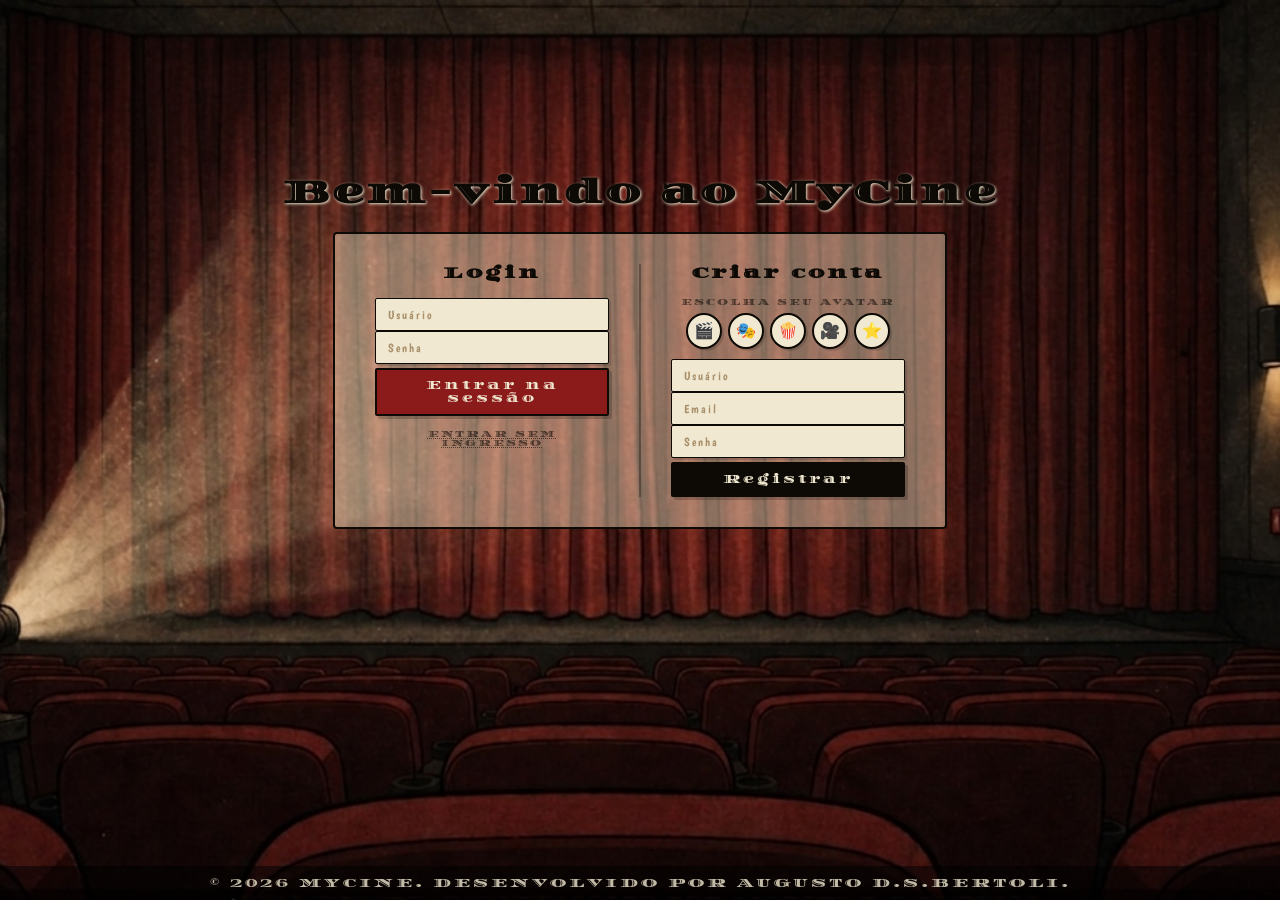
<file: index.html>
<!DOCTYPE html>
<html lang="pt-br">
<head>
    <meta charset="UTF-8">
    <meta http-equiv="refresh" content="0; url=./Cadastro/login.html">
    <title>MyCine</title>
</head>
<body></body>
</html>
</file>
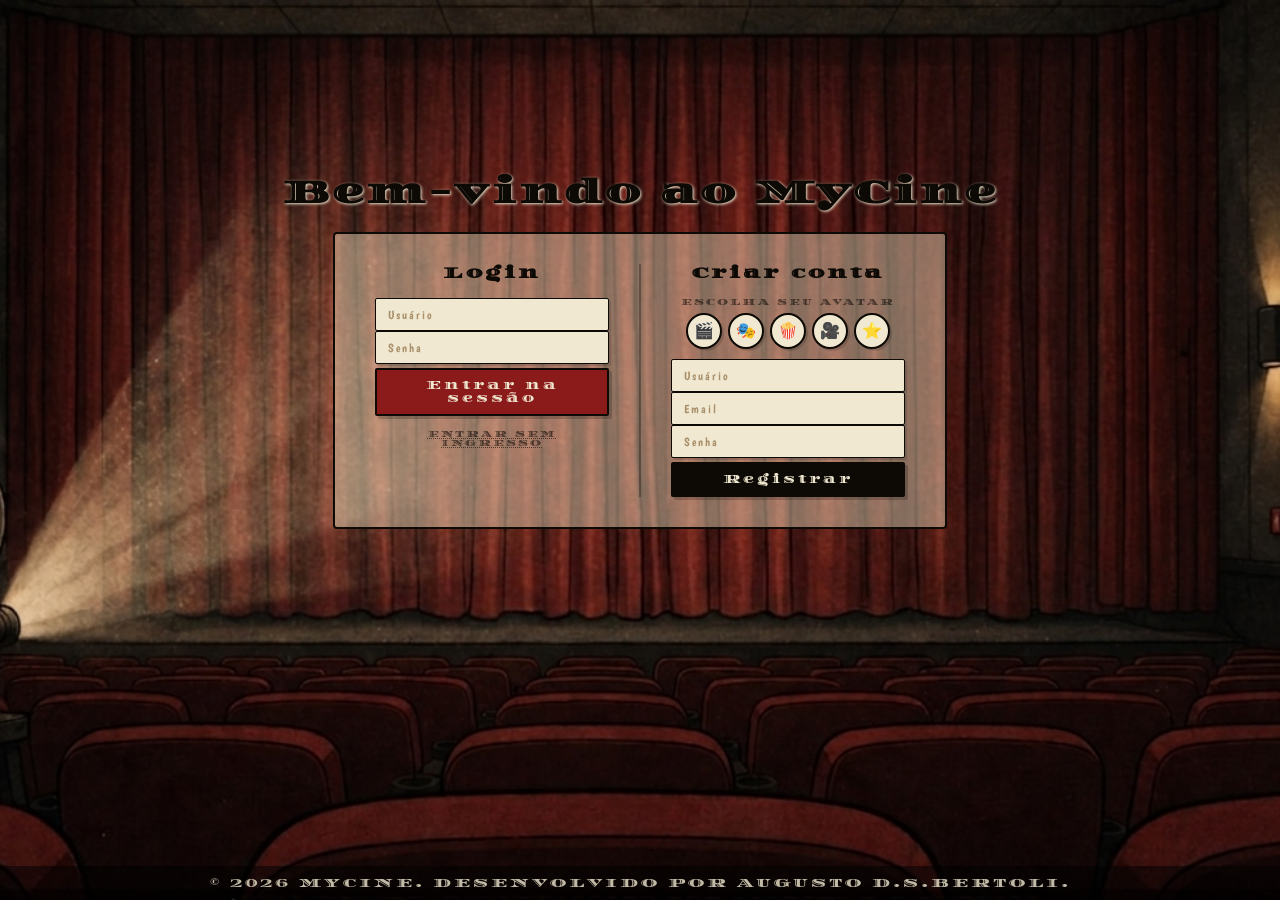
<file: Cadastro/login.html>
<!DOCTYPE html>
<html lang="pt-br">

<head>
    <meta charset="UTF-8">
    <meta name="viewport" content="width=device-width, initial-scale=1.0">
    <link rel="stylesheet" href="../style.css">
    <title>MyCine - Cadastro</title>
</head>

<body class="page-login">

    <main>
        <h1 class="titulo">Bem-vindo ao MyCine</h1>
        <div class="container">
            <div class="container-login">
                <h2>Login</h2>
                <form action="#">
                    <input type="text" id="login-usuario" placeholder="Usuário">
                    <input type="password" id="login-senha" placeholder="Senha">
                    <button type="submit">Entrar na sessão</button>
                </form>
                <a href="../Home/home.html">Entrar sem ingresso</a>
            </div>

            <div class="divider"></div>

            <div class="container-cadastro">
                <h2>Criar conta</h2>
                <form action="#">
                    <div class="avatar-selector">
                        <p>Escolha seu avatar</p>
                        <div class="avatares">
                            <span class="avatar">🎬</span>
                            <span class="avatar">🎭</span>
                            <span class="avatar">🍿</span>
                            <span class="avatar">🎥</span>
                            <span class="avatar">⭐</span>
                        </div>
                    </div>
                    <input type="text" id="cad-usuario" placeholder="Usuário">
                    <input type="email" id="cad-email" placeholder="Email">
                    <input type="password" id="cad-senha" placeholder="Senha">
                    <button type="submit">Registrar</button>
                </form>
            </div>
        </div>
    </main>

    <footer>
        <p>© 2026 MyCine. Desenvolvido por Augusto D.S.Bertoli.</p>
    </footer>

    <script src="login.js"></script>
</body>

</html>
</file>
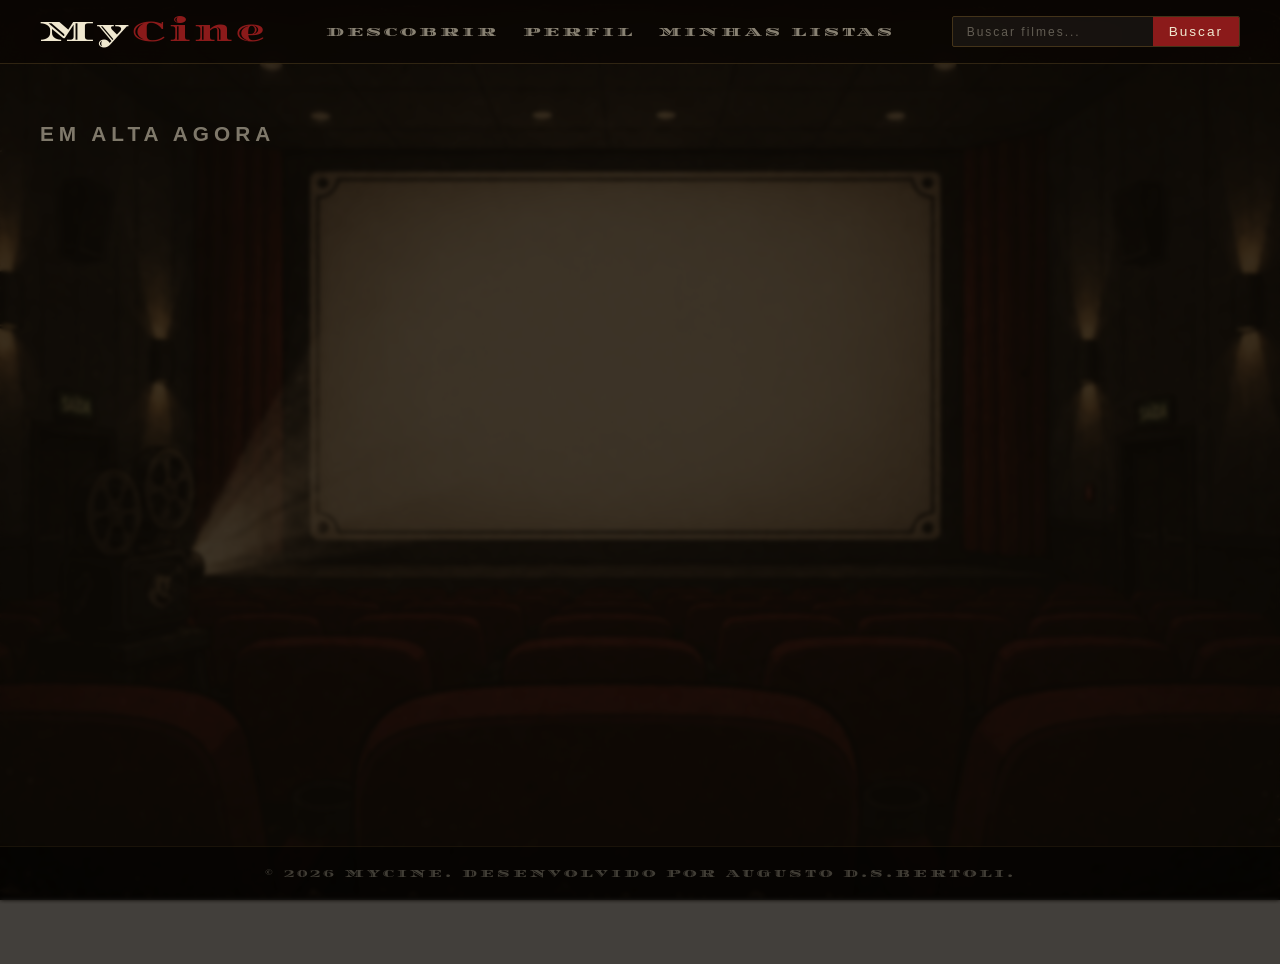
<file: Detalhes/detalhes.html>
<!DOCTYPE html>
<html lang="pt-br">
<head>
    <meta charset="UTF-8">
    <meta name="viewport" content="width=device-width, initial-scale=1.0">
    <link rel="stylesheet" href="../style.css">
    <title>MyCine - Detalhes</title>
</head>
<body class="page-detalhes">

    <header>
        <div class="logo">My<span>Cine</span></div>
        <nav class="menu">
            <a href="../Home/home.html">Descobrir</a>
            <a href="../Perfil/perfil.html">Perfil</a>
            <a href="../Perfil/perfil.html#listas">Minhas Listas</a>
        </nav>
        <button class="btn-voltar" onclick="history.back()">← Voltar</button>
    </header>

    <main id="detalhes-main">

        <!-- backdrop -->
        <div class="backdrop" id="backdrop"></div>

        <!-- conteúdo principal -->
        <div class="detalhes-container">

            <div class="poster-wrap">
                <img id="poster" src="" alt="Poster"/>
            </div>

            <div class="info-wrap">
                <h1 id="titulo"></h1>
                <p id="tagline"></p>

                <div class="chips" id="chips"></div>
                <div class="generos" id="generos"></div>

                <p class="overview" id="overview"></p>

                <div class="acoes">
                    <button class="btn-fav" id="btn-fav">🤍 Favoritar</button>
                    <button class="btn-assistido" id="btn-assistido">✅ Marcar como assistido</button>
                    <button class="btn-lista" id="btn-lista">➕ Adicionar à lista</button>
                </div>

                <!-- onde assistir -->
                <div class="onde-assistir" id="onde-assistir">
                    <h3>Onde Assistir no Brasil</h3>
                    <div class="providers" id="providers"></div>
                </div>
            </div>
        </div>

        <!-- elenco -->
        <div class="elenco-section">
            <h2 class="section-title">Elenco Principal</h2>
            <div class="elenco-grid" id="elenco"></div>
        </div>

        <!-- similares -->
        <div class="similares-section">
            <h2 class="section-title">Filmes Similares</h2>
            <div class="similares-grid" id="similares"></div>
        </div>

    </main>

    <footer>
        <p>© 2026 MyCine. Desenvolvido por Augusto D.S.Bertoli.</p>
    </footer>

    <script src="detalhes.js"></script>
</body>
</html>
</file>
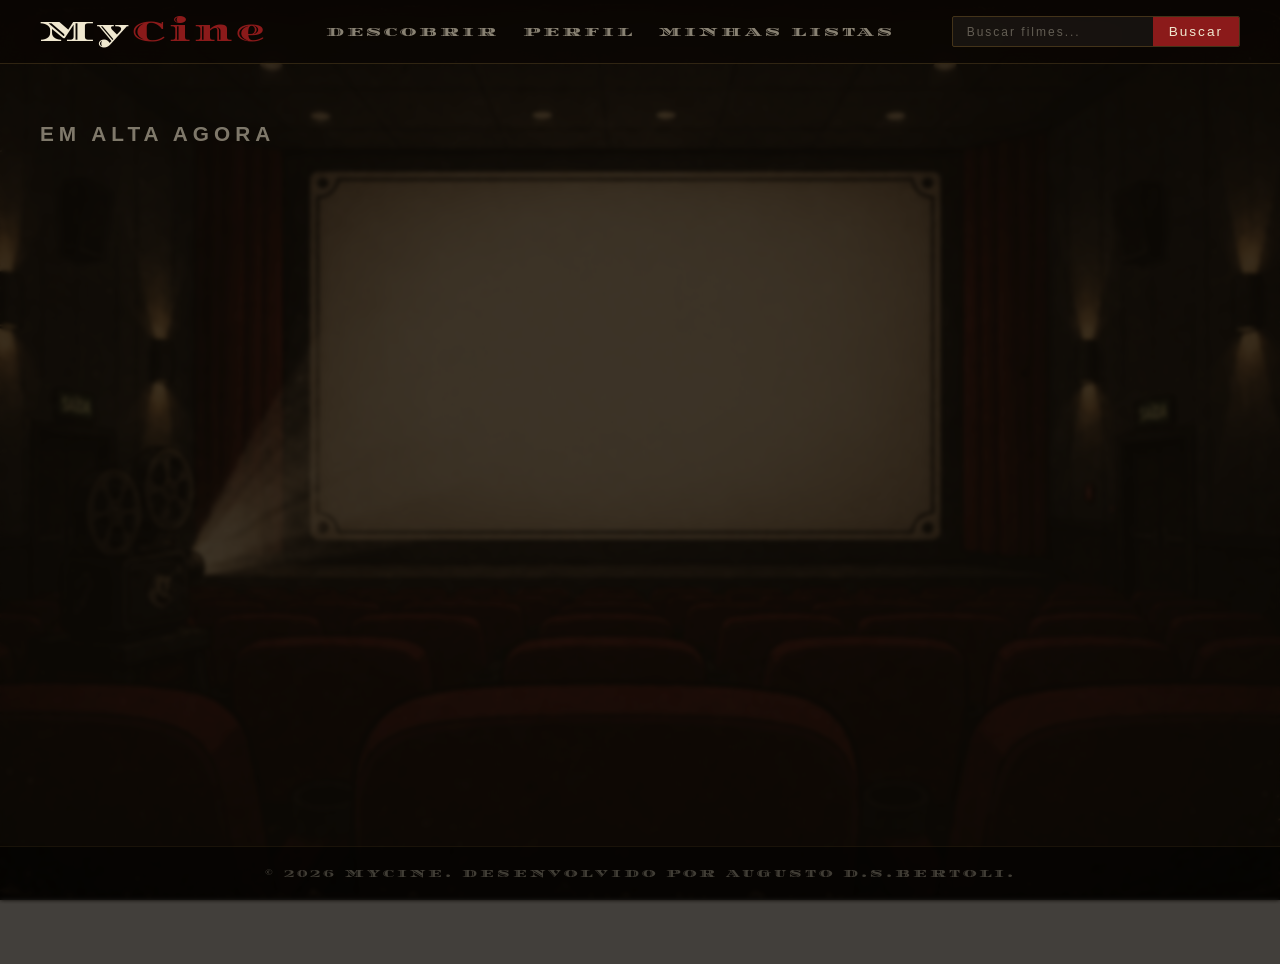
<file: Home/home.html>
<!DOCTYPE html>
<html lang="pt-br">
<head>
    <meta charset="UTF-8">
    <meta name="viewport" content="width=device-width, initial-scale=1.0">
    <link rel="stylesheet" href="../style.css">
    <title>MyCine - Home</title>
</head>
<body class="page-home">

    <header>
        <div class="logo">My<span>Cine</span></div>
        <nav>
            <a href="#" class="active">Descobrir</a>
            <a href="../Perfil/perfil.html">Perfil</a>
            <a href="../Perfil/perfil.html#listas">Minhas Listas</a>
        </nav>
        <div class="search-bar">
            <input type="text" id="busca" placeholder="Buscar filmes...">
            <button id="btn-busca">Buscar</button>
        </div>
    </header>

    <main>
        <div class="genre-row" id="genre-row"></div>

        <h2 class="section-title" id="results-title">Em Alta Agora</h2>

        <div class="movie-grid" id="movie-grid"></div>

        <div class="loader" id="loader">Carregando...</div>
    </main>

    <footer>
        <p>© 2026 MyCine. Desenvolvido por Augusto D.S.Bertoli.</p>
    </footer>

    <script src="home.js"></script>
</body>
</html>
</file>
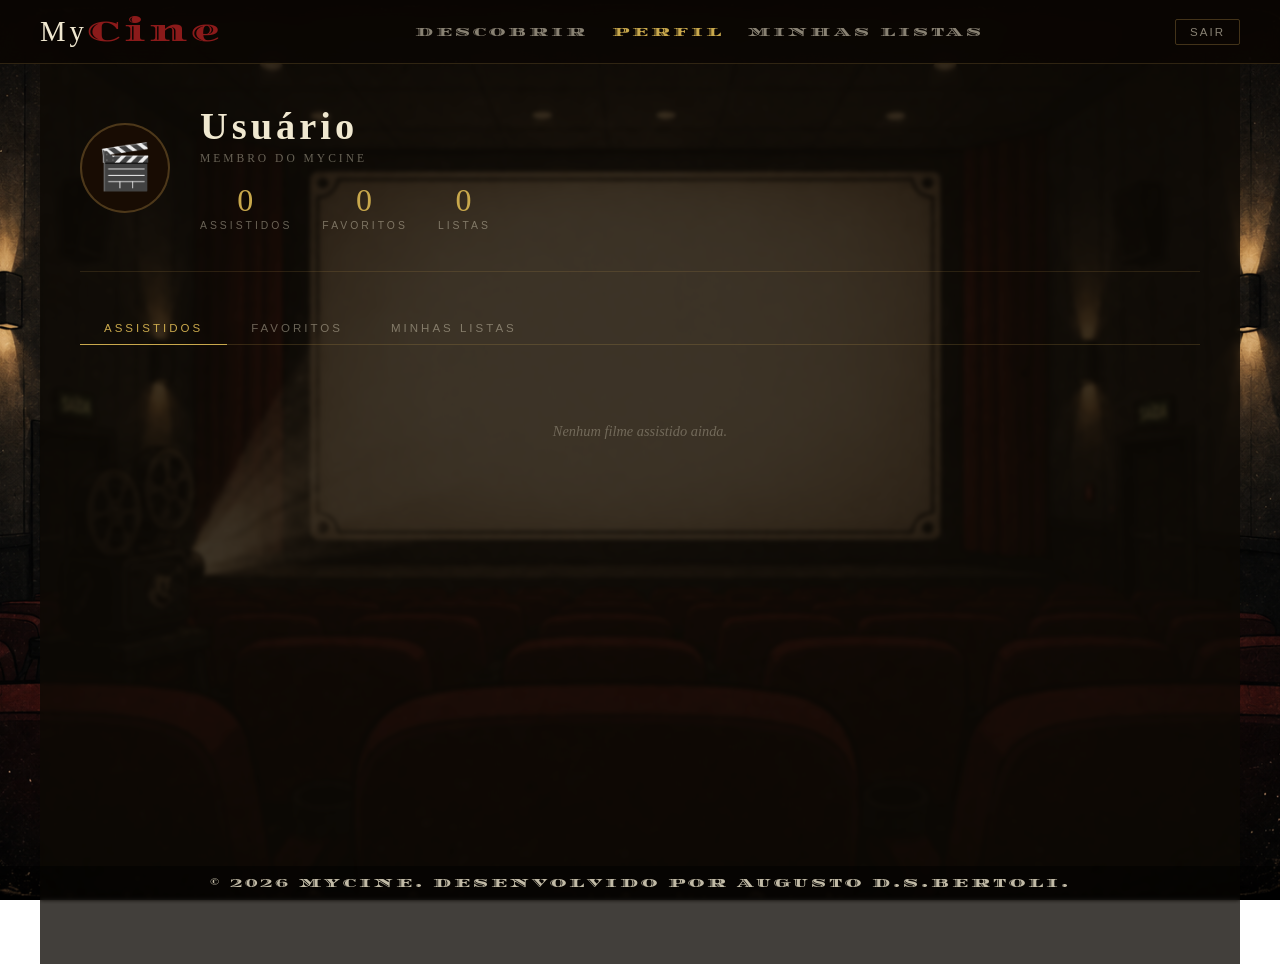
<file: Lista/lista.html>
<!DOCTYPE html>
<html lang="pt-br">
<head>
    <meta charset="UTF-8">
    <meta name="viewport" content="width=device-width, initial-scale=1.0">
    <link rel="stylesheet" href="../style.css">
    <title>MyCine - Lista</title>
</head>
<body class="page-lista">

    <header>
        <div class="logo">My<span>Cine</span></div>
        <nav>
            <a href="../Home/home.html">Descobrir</a>
            <a href="../Perfil/perfil.html">Perfil</a>
            <a href="../Perfil/perfil.html#listas" class="active">Minhas Listas</a>
        </nav>
        <button class="btn-voltar" onclick="history.back()">← Voltar</button>
    </header>

    <main>

        <div class="lista-hero">
            <div class="lista-icone" id="lista-icone">🎬</div>
            <div class="lista-hero-info">
                <h1 id="lista-nome">Minha Lista</h1>
                <p class="lista-qtd" id="lista-qtd">0 filmes</p>
                <div class="lista-acoes">
                    <button class="btn-renomear" id="btn-renomear">✏️ Renomear</button>
                    <button class="btn-excluir" id="btn-excluir">🗑️ Excluir lista</button>
                </div>
            </div>
        </div>

        <div class="movie-grid" id="movie-grid"></div>
        <p class="vazio" id="vazio">Nenhum filme nesta lista ainda.</p>

    </main>

    <footer>
        <p>© 2026 MyCine. Desenvolvido por Augusto D.S.Bertoli.</p>
    </footer>

    <script src="lista.js"></script>
</body>
</html>
</file>
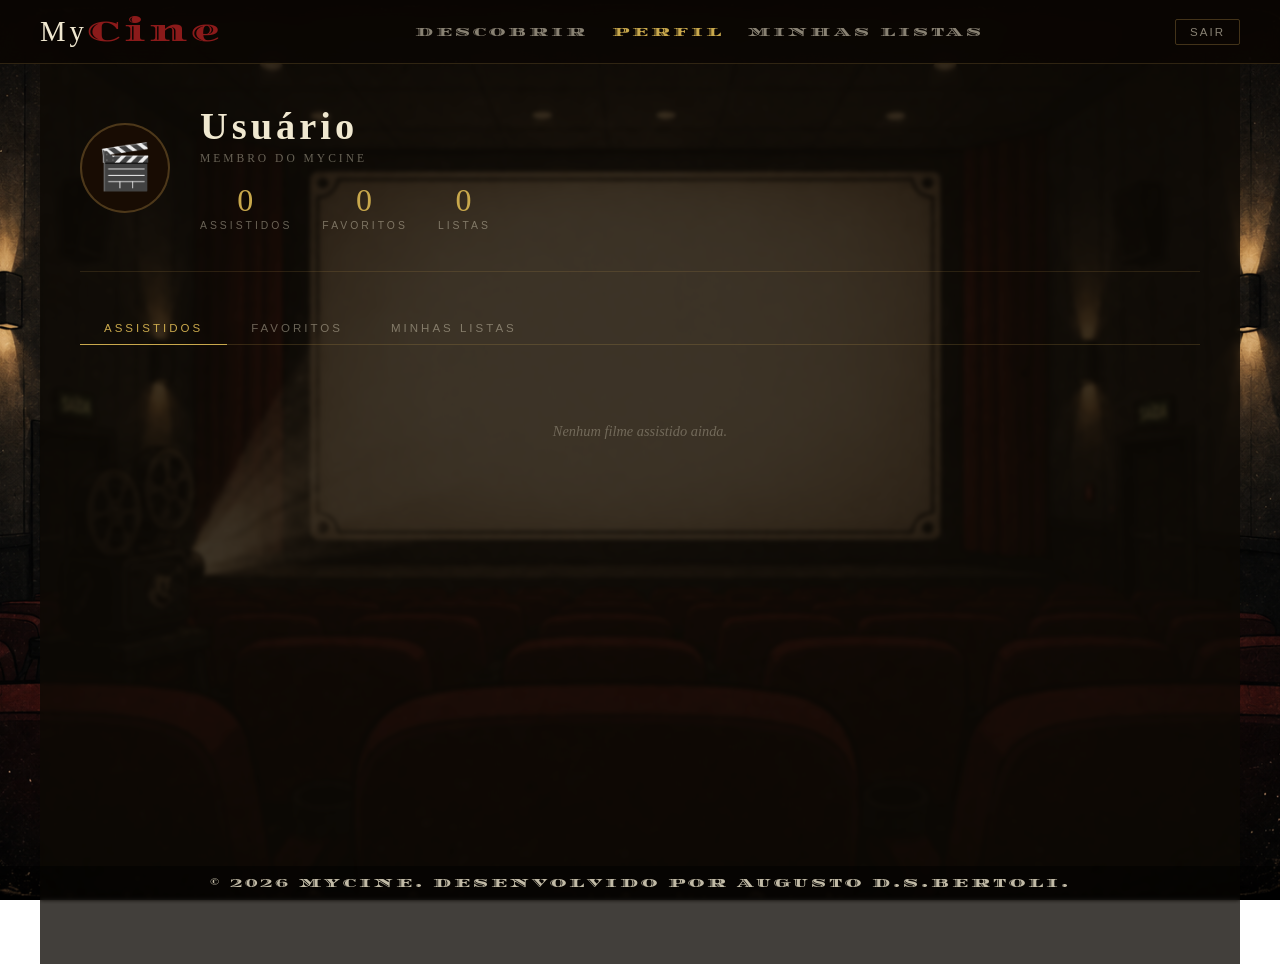
<file: Perfil/perfil.html>
<!DOCTYPE html>
<html lang="pt-br">
<head>
    <meta charset="UTF-8">
    <meta name="viewport" content="width=device-width, initial-scale=1.0">
    <link rel="stylesheet" href="../style.css">
    <title>MyCine - Perfil</title>
</head>
<body class="page-perfil">

    <header>
        <div class="logo">My<span>Cine</span></div>
        <nav>
            <a href="../Home/home.html">Descobrir</a>
            <a href="../Perfil/perfil.html" class="active">Perfil</a>
            <a href="../Perfil/perfil.html#listas">Minhas Listas</a>
        </nav>
        <button class="btn-sair" id="btn-sair">Sair</button>
    </header>

    <main>

        <!-- hero do perfil -->
        <div class="perfil-hero">
            <div class="avatar-grande" id="avatar-grande">🎬</div>
            <div class="perfil-info">
                <h1 id="perfil-nome">Usuário</h1>
                <p class="perfil-membro">Membro do MyCine</p>
                <div class="perfil-stats">
                    <div class="stat">
                        <span class="stat-num" id="stat-assistidos">0</span>
                        <span class="stat-label">Assistidos</span>
                    </div>
                    <div class="stat">
                        <span class="stat-num" id="stat-favoritos">0</span>
                        <span class="stat-label">Favoritos</span>
                    </div>
                    <div class="stat">
                        <span class="stat-num" id="stat-listas">0</span>
                        <span class="stat-label">Listas</span>
                    </div>
                </div>
            </div>
        </div>

        <!-- abas -->
        <div class="abas">
            <button class="aba active" data-aba="assistidos">Assistidos</button>
            <button class="aba" data-aba="favoritos">Favoritos</button>
            <button class="aba" data-aba="listas">Minhas Listas</button>
        </div>

        <!-- conteúdo das abas -->
        <div class="aba-conteudo" id="aba-conteudo">

            <!-- assistidos -->
            <div class="aba-panel active" id="panel-assistidos">
                <div class="movie-grid" id="grid-assistidos"></div>
                <p class="vazio" id="vazio-assistidos">Nenhum filme assistido ainda.</p>
            </div>

            <!-- favoritos -->
            <div class="aba-panel" id="panel-favoritos">
                <div class="movie-grid" id="grid-favoritos"></div>
                <p class="vazio" id="vazio-favoritos">Nenhum favorito ainda.</p>
            </div>

            <!-- listas -->
            <div class="aba-panel" id="panel-listas">
                <div class="listas-header">
                    <button class="btn-nova-lista" id="btn-nova-lista">+ Nova Lista</button>
                </div>
                <div class="listas-grid" id="grid-listas"></div>
                <p class="vazio" id="vazio-listas">Nenhuma lista criada ainda.</p>
            </div>

        </div>

    </main>

    <footer>
        <p>© 2026 MyCine. Desenvolvido por Augusto D.S.Bertoli.</p>
    </footer>

    <script src="perfil.js"></script>
</body>
</html>
</file>
<file: style.css>
@import url('https://fonts.googleapis.com/css2?family=Boogaloo&family=Diplomata&display=swap');
@import url("./Cadastro/login.css");
@import url("./Home/home.css");
@import url("./Detalhes/detalhes.css");
@import url("./Perfil/perfil.css");
@import url("./Lista/lista.css");

:root {
    --cor-fundo: #0d0905;
    --cor-principal: #8b1a1a;
    --cor-texto: #f0e8d0;
}

* {
    margin: 0;
    padding: 0;
    box-sizing: border-box;
    font-family: 'Diplomata', cursive;
}

footer {
    position: fixed;
    bottom: 0;
    width: 100%;
    background-color: rgba(0, 0, 0, 0.5);
    color: rgba(240, 232, 208, 0.8);
    text-align: center;
    padding: 10px 0;
    font-size: 0.75rem;
    letter-spacing: 3px;
    text-transform: uppercase;
}
</file>
